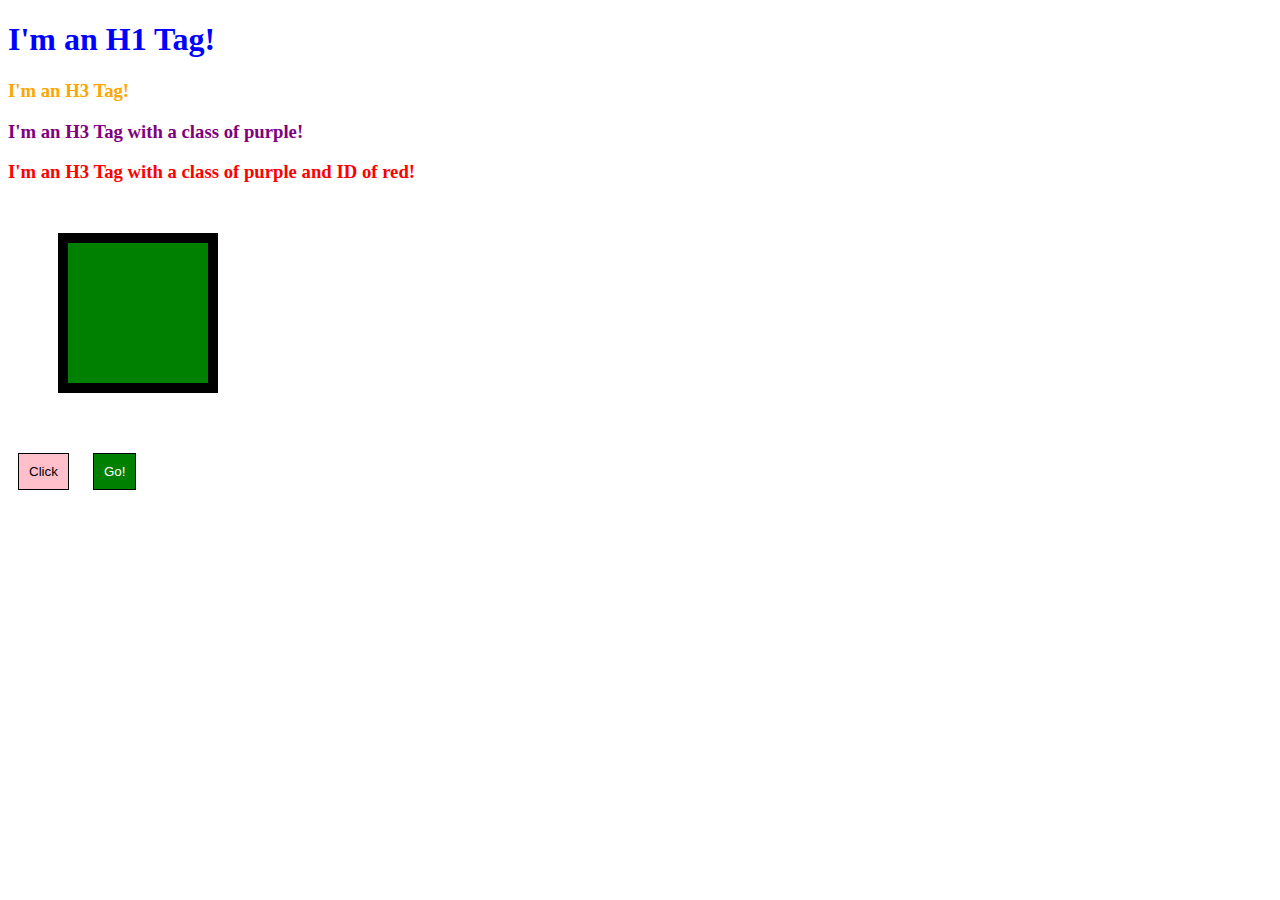
<file: cssMiniLesson/index.html>
<!DOCTYPE html>
<html lang="en">
<head>
    <meta charset="UTF-8">
    <meta name="viewport" content="width=device-width, initial-scale=1.0">
    <title>CSS Mini Lesson</title>
    <link rel="stylesheet" href="index.css">
</head>
<body>
    <h1>I'm an H1 Tag!</h1>
    <h3>I'm an H3 Tag!</h3>
    <h3 class="purple">I'm an H3 Tag with a class of purple! </h3>
    <h3 class="purple" id="red">I'm an H3 Tag with a class of purple and ID of red!</h3>
    <div class="box"></div>
    <button class="btn">Click</button>
    <button class="btn" id="green">Go!</button>

</body>
</html>
</file>
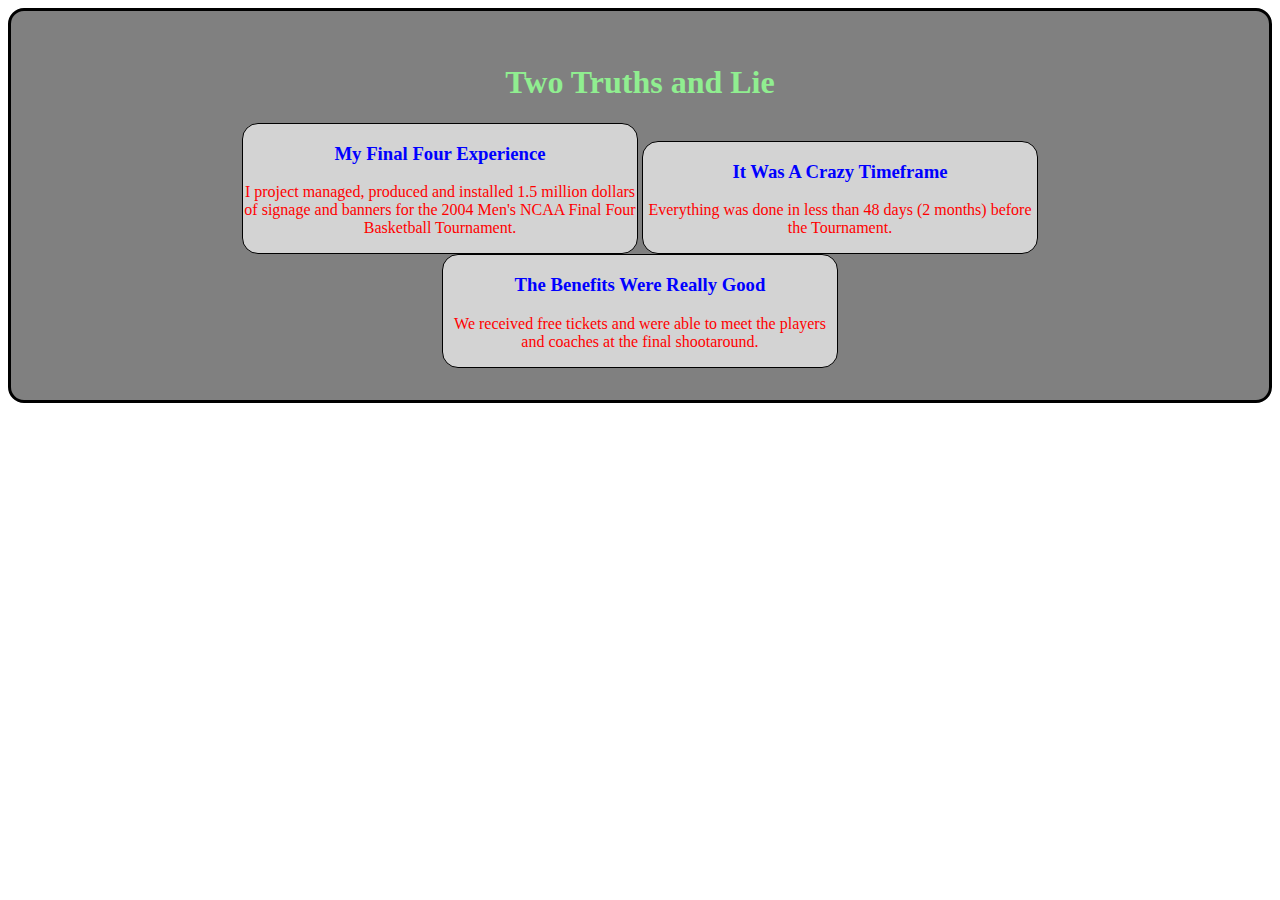
<file: dayOneChallenge.html>
<!DOCTYPE html>
<html lang="en">
<head>
    <meta charset="UTF-8">
    <meta name="viewport" content="width=device-width, initial-scale=1.0">
    <title>Two Truths and a Lie</title>
    <link rel="stylesheet" type="text/css" href="dayOneChallenge.css">
</head>
<body>
    <Div id="Truths">
        <h1>Two Truths and Lie</h1>
        
        <div class="subDiv">
            <h3>My Final Four Experience</h3>
            <p>I project managed, produced and installed 1.5 million dollars of signage and banners for the 2004 Men's NCAA Final Four Basketball Tournament.</p>
        </div>

        <div class="subDiv">
            <h3>It Was A Crazy Timeframe</h3>
            <p>Everything was done in less than 48 days (2 months) before the Tournament.</p>
        </div>
        
        <div class="subDiv"> 
            <h3>The Benefits Were Really Good</h3>
            <p>We received free tickets and were able to meet the players and coaches at the final shootaround.</p>
        </div>

    </Div>

</body>
</html>
</file>
<file: cssMiniLesson/index.css>
h1 {
    color: blue;
}

h3 {
    color: orange;
}

.purple {
    color: purple;
}

#red {
    color: red;
}

.box {
    background-color: green;
    height: 100px;
    width: 100px;
    padding: 20px;
    margin: 50px;
    border: 10px solid black;
}

.btn {
    background-color: pink;
    padding: 10px;
    margin: 10px;
    border: 1px solid black;
}

#green {
    background-color: green;
    color: white;
}
</file>
<file: dayOneChallenge.css>
h1{
    text-align: center;
    color: lightgreen;
}

h3{
    color: blue;
}

p{
    color: red;
}

#Truths{
    border: 3px solid black;
    border-radius: 1em;
    background-color: grey;
    padding: 2em;
    text-align: center;
}


.subDiv{
    border: 1px solid black;
    border-radius: 1em;
    background-color: lightgray;
    text-align: center;
    width: 33%;
    display: inline-block;
}
</file>
